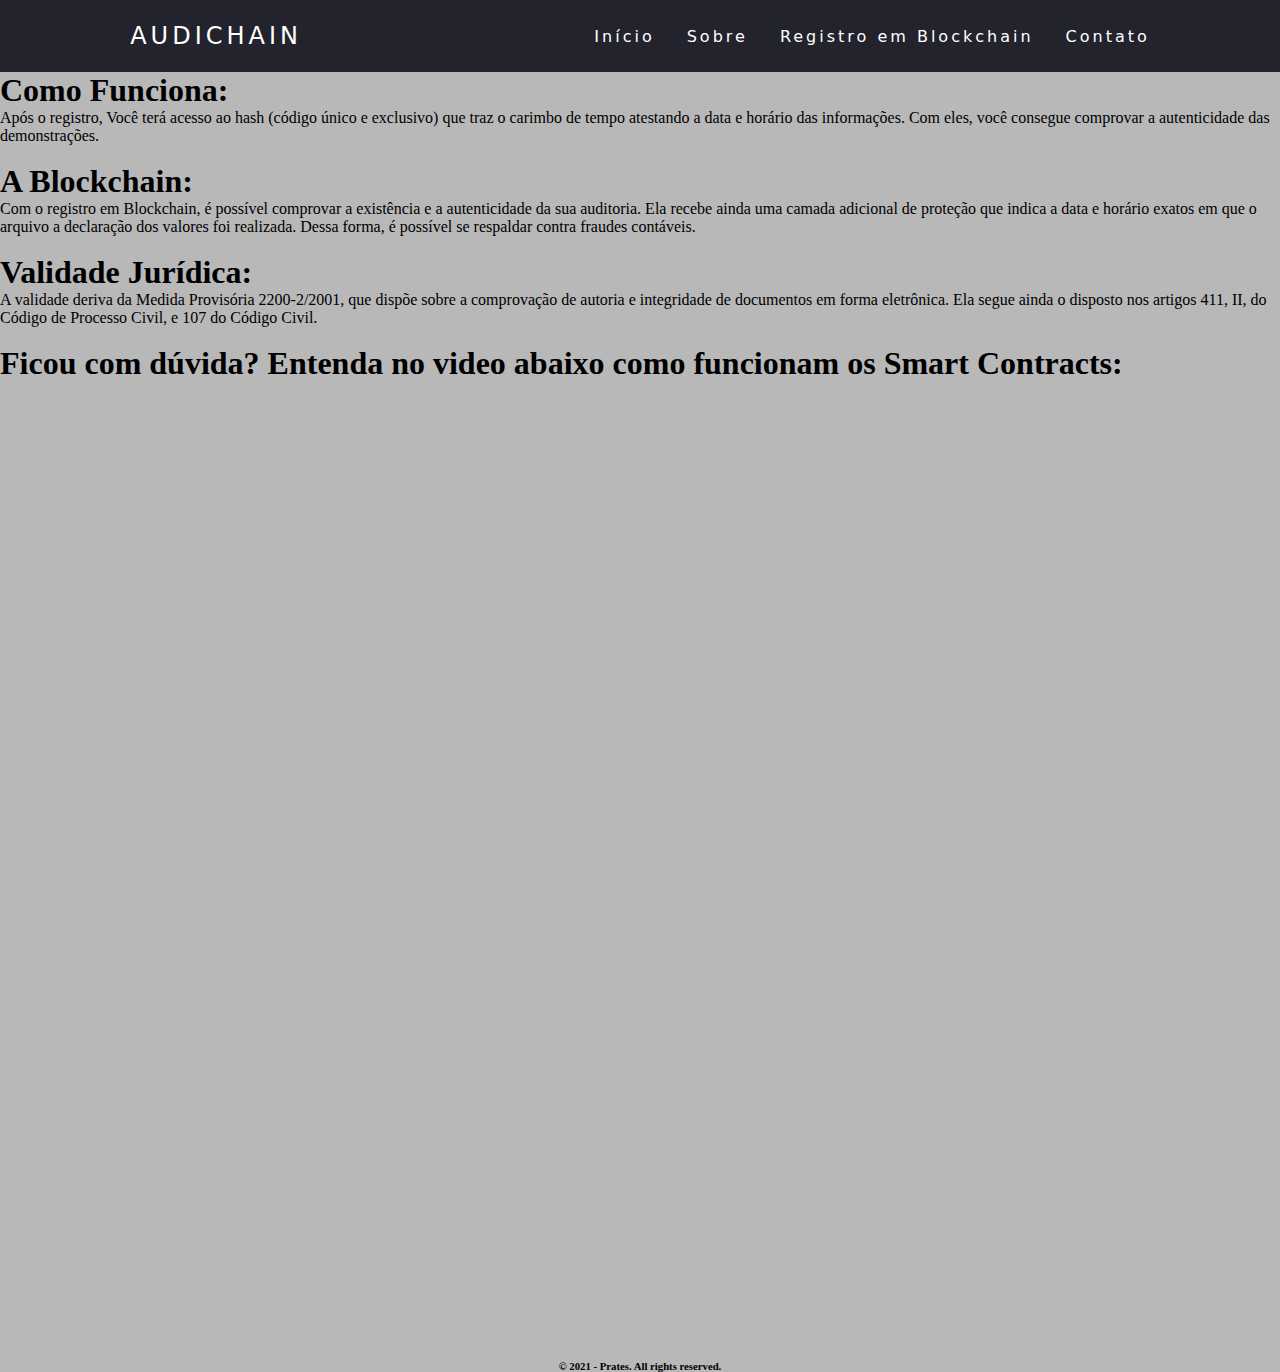
<file: index.html>
<!DOCTYPE html>
<html lang="pt">
  <head>
    <meta charset="UTF-8" />
    <meta http-equiv="X-UA-Compatible" content="IE=edge" />
    <meta name="viewport" content="width=device-width, initial-scale=1.0" />
    <link rel="stylesheet" href="estilo-site.css" />
    <title>Audichain</title>
  </head>
    <header>
      <nav>
        <a class="logo" href="/index.html">Audichain</a>
        <div class="mobile-menu">
          <div class="line1"></div>
          <div class="line2"></div>
          <div class="line3"></div>
        </div>
        <ul class="nav-list">
          <li><a href="index.html">Início</a></li>
          <li><a href="faq.html">Sobre</a></li>
          <li><a href="registro.html">Registro em Blockchain</a></li>
          <li><a href="contato.html">Contato</a></li>
        </ul>
      </nav>
      <style>
        body {
          background-color: #b8b8b9;
        }
        </style>

<h1>Como Funciona:</h1>
<p class="w3-large">Após o registro, Você terá acesso ao hash (código único e exclusivo) que traz o carimbo de tempo atestando a data e horário das informações. Com eles, você consegue comprovar a autenticidade das demonstrações.</p>
<br>
<h1>A Blockchain:</h1>
<p class="w3-large">Com o registro em Blockchain, é possível comprovar a existência e a autenticidade da sua auditoria. Ela recebe ainda uma camada adicional de proteção que indica a data e horário exatos em que o arquivo a declaração dos valores foi realizada. Dessa forma, é possível se respaldar contra fraudes contáveis.</p>
<br>
<h1>Validade Jurídica:</h1>
<p class="w3-large">A validade deriva da Medida Provisória 2200-2/2001, que dispõe sobre a comprovação de autoria e integridade de documentos em forma eletrônica. Ela segue ainda o disposto nos artigos 411, II, do Código de Processo Civil, e 107 do Código Civil.</p>
<br>
      <h1>Ficou com dúvida? Entenda no video abaixo como funcionam os Smart Contracts: </h1>
      <div style="padding:75% 0 0 0;position:relative;"><iframe src="https://player.vimeo.com/video/571829912?badge=0&amp;autopause=0&amp;player_id=0&amp;app_id=58479" frameborder="0" allow="autoplay; fullscreen; picture-in-picture" allowfullscreen style="position:absolute;top:0;left:0;width:100%;height:100%;" title="SMART CONTRACTS"></iframe></div><script src="https://player.vimeo.com/api/player.js"></script>
    </header>
    <section>
      <br>
      <footer>
        <h6 style="text-align: center;"><strong>© 2021 - Prates. All rights reserved.</strong></h6>
      </footer>
  </body>
</html>
</file>
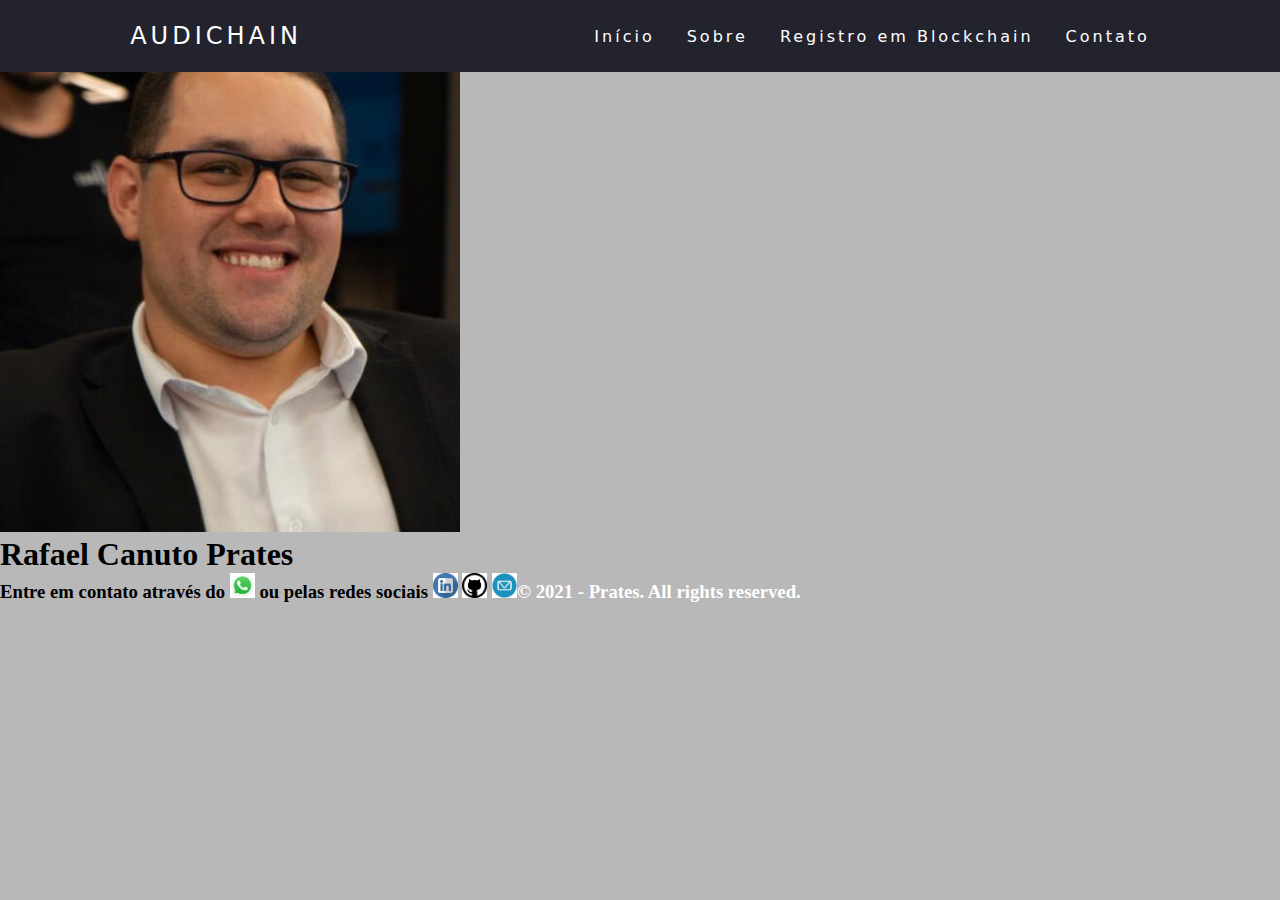
<file: contato.html>
<!DOCTYPE html>
<html lang="pt">
  <head>
    <meta charset="UTF-8" />
    <meta http-equiv="X-UA-Compatible" content="IE=edge" />
    <meta name="viewport" content="width=device-width, initial-scale=1.0" />
    <link rel="stylesheet" href="estilo-site.css" />
        
     <title>Audichain</title>
  </head>
    <header>
      <nav>
        <a class="logo" href="/">Audichain</a>
        <div class="mobile-menu">
          <div class="line1"></div>
          <div class="line2"></div>
          <div class="line3"></div>
        </div>
        <ul class="nav-list">
          <li><a href="index.html">Início</a></li>
          <li><a href="faq.html">Sobre</a></li>
          <li><a href="registro.html">Registro em Blockchain</a></li>
          <li><a href="contato.html">Contato</a></li>
        </ul>
      </nav>
      <style>
        body {
          background-color: #b8b8b9;
        }
        </style>
<body>
      <img src="img/foto.png" alt="rafaphoto">
    <h1>Rafael Canuto Prates</h1>
    <h3>Entre em contato através do <a href="http://api.whatsapp.com/send?phone=5511967580208"><img class="img-responsive" src="img/iconwts.jpg" width="25" height="25" alt="Clique aqui para acessar o WhatsApp"/></a> ou pelas redes sociais
    <a href="https://www.linkedin.com/in/rafaelcanutoprates/"><img class="img-responsive" src= "img/lkd.jpg" width="25" height="25" alt="Clique aqui para acessar o Linkedin"></a>
    <a href="https://github.com/rafaprates90"><img class="img-responsive" src= "img/githlogo.jpg" width="25" height="25" alt="Clique aqui para acessar o Github"></a>
    <a href="mailto:rafaelcanutodecarvalho@yahoo.com.br"><img class="img-responsive" src= "img/email.jpg" width="25" height="25" alt="Clique aqui para enviar um e-mail></a> <br>
    <p>
    
    <footer>
    <h6 style="text-align: center;"><strong>© 2021 - Prates. All rights reserved.</strong></h6>
  </footer>
</body>
</html>
</file>
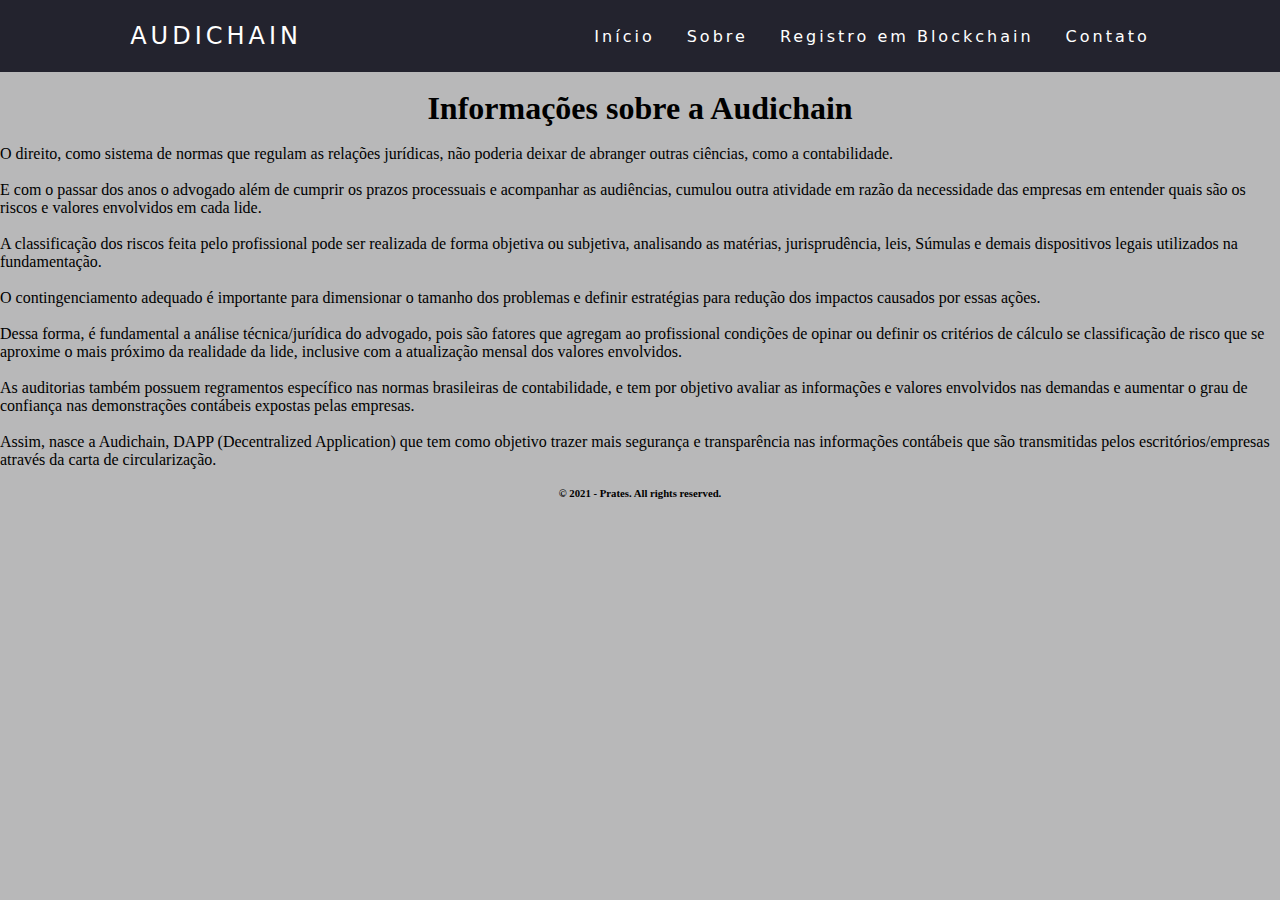
<file: faq.html>
<!DOCTYPE html>
<html lang="pt">
  <head>
    <meta charset="UTF-8" />
    <meta http-equiv="X-UA-Compatible" content="IE=edge" />
    <meta name="viewport" content="width=device-width, initial-scale=1.0" />
    <link rel="stylesheet" href="estilo-site.css" />
        
     <title>Audichain</title>
  </head>
  <body onload="autoLoadOwner()">
    <header>
      <nav>
        <a class="logo" href="/">Audichain</a>
        <div class="mobile-menu">
          <div class="line1"></div>
          <div class="line2"></div>
          <div class="line3"></div>
        </div>
        <ul class="nav-list">
          <li><a href="index.html">Início</a></li>
          <li><a href="faq.html">Sobre</a></li>
          <li><a href="registro.html">Registro em Blockchain</a></li>
          <li><a href="contato.html">Contato</a></li>
        </ul>
      </nav>
            <style>
        body {
          background-color: #b8b8b9;
        }
        </style>
      <div class="jumbotron text-center bg-primary text-white">
        <br>
    </header>

    <div class="jumbotron text-center bg-primary text-white">
        <h1><i class="fa fa-info-circle mr-4"></i> <center>Informações sobre a Audichain</center></h1>
        <br>
        <p class="w3-large">O  direito,  como  sistema  de  normas  que  regulam  as  relações jurídicas, não poderia deixar de abranger outras ciências, como a contabilidade.</p>
         <br>
         <p>E  com  o  passar  dos  anos  o  advogado além  de  cumprir  os prazos processuais  e acompanhar  as audiências, cumulou outra atividade  em  razão  da necessidade das empresas em entender quais são os riscos e valores envolvidos em cada lide.</p>
         <br>
         <p>A  classificação dos riscos feita pelo profissional pode  ser realizada de forma  objetiva  ou subjetiva,  analisando  as  matérias,  jurisprudência,  leis, Súmulas  e demais dispositivos legais utilizados na fundamentação.</p>
         <br>
         <p>O contingenciamento adequado  é  importante  para  dimensionar  o tamanho dos problemas e definir estratégias para redução dos impactos causados por essas ações.</p>
         <br>
         <p>Dessa forma, é fundamental a análise técnica/jurídica do advogado, pois são fatores que agregam ao profissional condições de opinar ou definir os critérios de cálculo se classificação de risco que se aproxime o mais próximo da realidade da lide, inclusive com a atualização mensal dos valores envolvidos.</p>
         <br>
         <p>As  auditorias  também  possuem  regramentos específico nas  normas brasileiras  de  contabilidade,  e  tem  por objetivo avaliar  as  informações  e  valores envolvidos nas demandas e aumentar o grau de confiança nas demonstrações contábeis expostas pelas empresas.</p>
         <br>
         <p>Assim, nasce a Audichain, DAPP (Decentralized Application) que tem como objetivo trazer mais segurança e transparência nas informações contábeis que são transmitidas pelos escritórios/empresas através da carta de circularização.
        </p>
        <br>
        <footer>
            <h6 style="text-align: center;"><strong>© 2021 - Prates. All rights reserved.</strong></h6>
          </footer>     
</body>

</html>
</file>
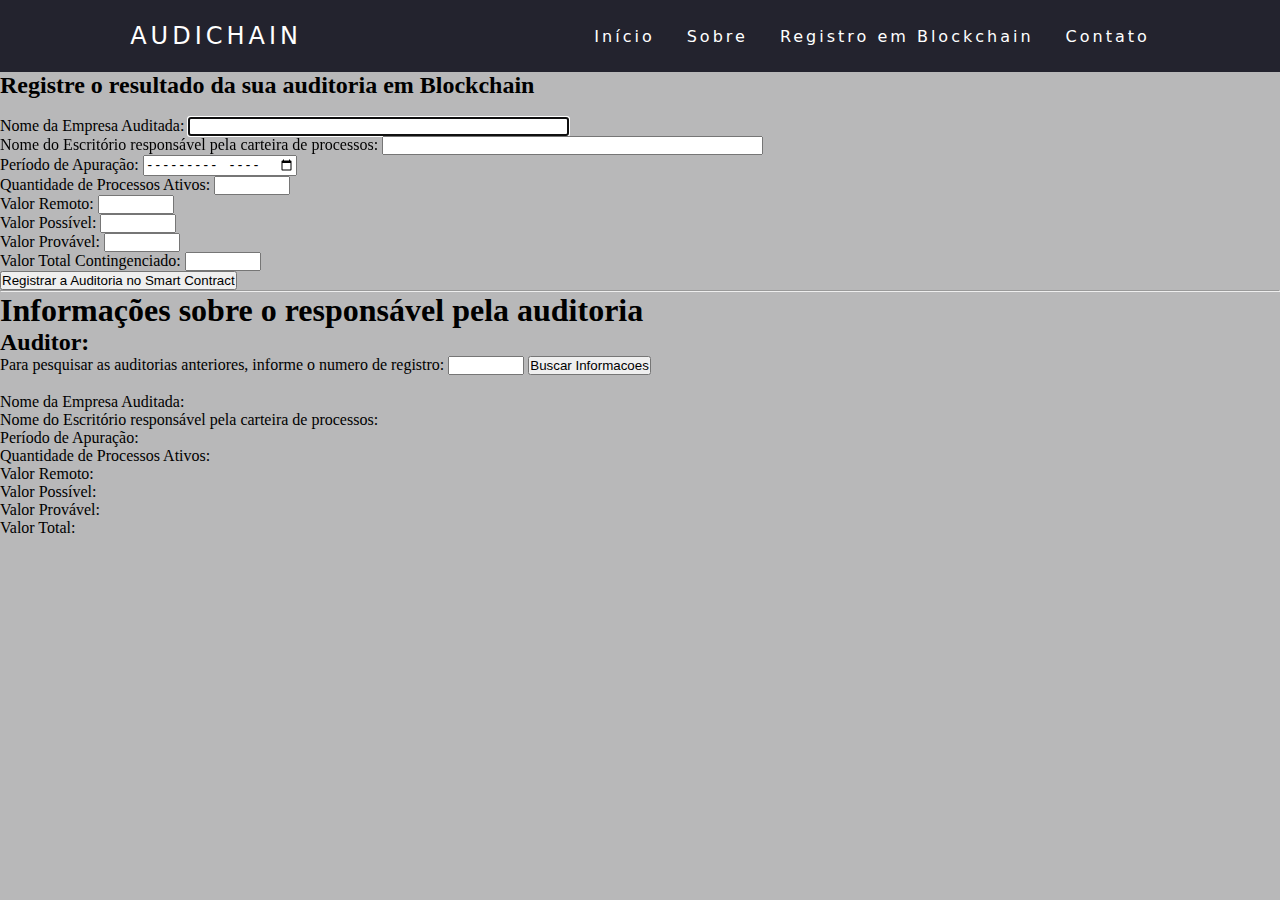
<file: registro.html>
<!DOCTYPE html>
<html lang="pt">
  <head>
    <meta charset="UTF-8" />
    <meta http-equiv="X-UA-Compatible" content="IE=edge" />
    <meta name="viewport" content="width=device-width, initial-scale=1.0" />
    <link rel="stylesheet" href="estilo-site.css" />
        
     <title>Audichain</title>
  </head>
  <body onload="autoLoadOwner()">
    <header>
      <nav>
        <a class="logo" href="/">Audichain</a>
        <div class="mobile-menu">
          <div class="line1"></div>
          <div class="line2"></div>
          <div class="line3"></div>
        </div>
        <ul class="nav-list">
          <li><a href="index.html">Início</a></li>
          <li><a href="faq.html">Sobre</a></li>
          <li><a href="registro.html">Registro em Blockchain</a></li>
          <li><a href="contato.html">Contato</a></li>
        </ul>
      </nav>
      <style>
        body {
          background-color: #b8b8b9;
        }
        </style>
      <div class="jumbotron text-center bg-primary text-white">
        <h2><i class="fa fa-plus-circle mr-3"></i>Registre o resultado da sua auditoria em Blockchain</h2>
        <br>
    </header>
    <section class="form-section">
      <form action="#" method="POST" name="frmAuditoria" id="frmAuditoria">
        <label for="paramNomeDaEmpresa">Nome da Empresa Auditada: </label>
        <input type="text" name="paramNomeDaEmpresa" id="paramNomeDaEmpresa" size="45" maxlength="42" required autofocus />
        <br />
        <label for="paramNomeDoEscritorio">Nome do Escritório responsável pela carteira de processos: </label>
        <input type="text" name="paramNomeDoEscritorio" id="paramNomeDoEscritorio" size="45" maxlength="42" required />
        <br />
        <label for="paramPeriodoDeApuracao">Período de Apuração: </label>
        <input type="month" name="paramPeriodoDeApuracao" id="paramPeriodoDeApuracao" size="100" required placeholder="(informe o mês de apuração)" />
        <br />
        <label for="paramProcessosAtivos">Quantidade de Processos Ativos: </label>
        <input type="number" name="paramProcessosAtivos" id="paramProcessosAtivos" size="10" min="1" max="99999" required />
        <br />
        <label for="paramValorRemoto">Valor Remoto: </label>
        <input type="number" name="paramValorRemoto" id="paramValorRemoto" size="10" min="1" max="99999" required />
        <br />
        <label for="paramValorPossivel">Valor Possível: </label>
        <input type="number" name="paramValorPossivel" id="paramValorPossivel" size="10" min="1" max="99999" required />
        <br />
        <label for="paramValorProvavel">Valor Provável: </label>
        <input type="number" name="paramValorProvavel" id="paramValorProvavel" size="10" min="1" max="99999" required />
        <br />
        <label for="paramValorTotal">Valor Total Contingenciado: </label>
        <input type="number" name="paramValorTotal" id="paramValorTotal" size="10" min="1" max="99999" required />
        <br />
        <input type="submit" value="Registrar a Auditoria no Smart Contract" onclick="event.preventDefault(); saveFormData();" />
      </form>
    </section>
    <hr />
    <section>
      <div>
        <h1>Informações sobre o responsável pela auditoria</h1>
      </div>
      <div>
        <h2>Auditor: <span id="spanOwner"></span></h2>
      </div>
      <div>
        Para pesquisar as auditorias anteriores, informe o numero de registro:
        <input type="number" name="contractNumber" id="contractNumber" size="10" min="1" max="99999" />
        <button onclick="obterDadosDoContrato()">Buscar Informacoes</button>
      </div>
      <br />
      <div>Nome da Empresa Auditada: <span id="nomeDaEmpresa"></span></div>
      <div>Nome do Escritório responsável pela carteira de processos: <span id="nomeDoEscritorio"></span></div>
      <div>Período de Apuração: <span id="periodoDeApuracao"></span></div>
      <div>Quantidade de Processos Ativos: <span id="processosAtivos"></span></div>
      <div>Valor Remoto: <span id="valorRemoto"></span></div>
      <div>Valor Possível: <span id="valorPossivel"></span></div>
      <div>Valor Provável: <span id="valorProvavel"></span></div>
      <div>Valor Total: <span id="valorTotal"></span></div>
    </section>
    <script
      type="text/javascript"
      integrity="sha384-dq8L5gpIcUoGAeHh/6setfxuuDI0ngshPvCvksSAcQMMWCr5cVFAaijT//nxVyjb"
      crossorigin="anonymous"
      src="https://cdn-cors.ethers.io/lib/ethers-5.4.0.umd.min.js"
    ></script>
    <script src="informacoes-contrato-ethereum.js"></script>
    <script src="funcoes-contrato-ethereum.js"></script>
    <script>
      console.log("Tentando se conectar ao Ethereum via Metamask...");
      try {
        const connectionProvider = new ethers.providers.Web3Provider(window.ethereum);
        const signer = connectionProvider.getSigner();
        //sc = smart contract
        smartContract = new ethers.Contract(contractAddress, ABI, connectionProvider);
        smartContractWithSigner = smartContract.connect(signer);
        console.log("Conectado ao Smart Contract no Ethereum via Metamask.");
      } catch (err) {
        console.log("Erro ao conectar ao Ethereum/Smart Contract...");
        console.error(err);
      }
    </script>
  </body>
</html>
</file>
<file: estilo-site.css>
* {
    margin: 0;
    padding: 0;
  }
  
  a {
    color: #fff;
    text-decoration: none;
    transition: 0.3s;
  }
  
  a:hover {
    opacity: 0.7;
  }
  
  .logo {
    font-size: 24px;
    text-transform: uppercase;
    letter-spacing: 4px;
  }
  
  nav {
    display: flex;
    justify-content: space-around;
    align-items: center;
    font-family: system-ui, -apple-system, Helvetica, Arial, sans-serif;
    background: #23232e;
    height: 8vh;
  }
  
  main {
    background-image: url(img/bg.jpg);
    background-repeat: no-repeat;
    background-size: cover;
    background-position-x: center;
     height: 92vh;
  }
  
  .nav-list {
    list-style: none;
    display: flex;
  }
  
  .nav-list li {
    letter-spacing: 3px;
    margin-left: 32px;
  }
  
  .mobile-menu {
    display: none;
    cursor: pointer;
  }
  
  .mobile-menu div {
    width: 32px;
    height: 2px;
    background: #fff;
    margin: 8px;
    transition: 0.3s;
  }
  
  @media (max-width: 999px) {
    body {
      overflow-x: hidden;
    }
    .nav-list {
      position: absolute;
      top: 8vh;
      right: 0;
      width: 50vw;
      height: 92vh;
      background: #23232e;
      flex-direction: column;
      align-items: center;
      justify-content: space-around;
      transform: translateX(100%);
      transition: transform 0.3s ease-in;
    }
    .nav-list li {
      margin-left: 0;
      opacity: 0;
    }
    .mobile-menu {
      display: block;
    }
  }
  
  .nav-list.active {
    transform: translateX(0);
  }
  
  @keyframes navLinkFade {
    from {
      opacity: 0;
      transform: translateX(50px);
    }
    to {
      opacity: 1;
      transform: translateX(0);
    }
  }
  
  .mobile-menu.active .line1 {
    transform: rotate(-45deg) translate(-8px, 8px);
  }
  
  .mobile-menu.active .line2 {
    opacity: 0;
  }
  
  .mobile-menu.active .line3 {
    transform: rotate(45deg) translate(-5px, -7px);
  }
</file>
